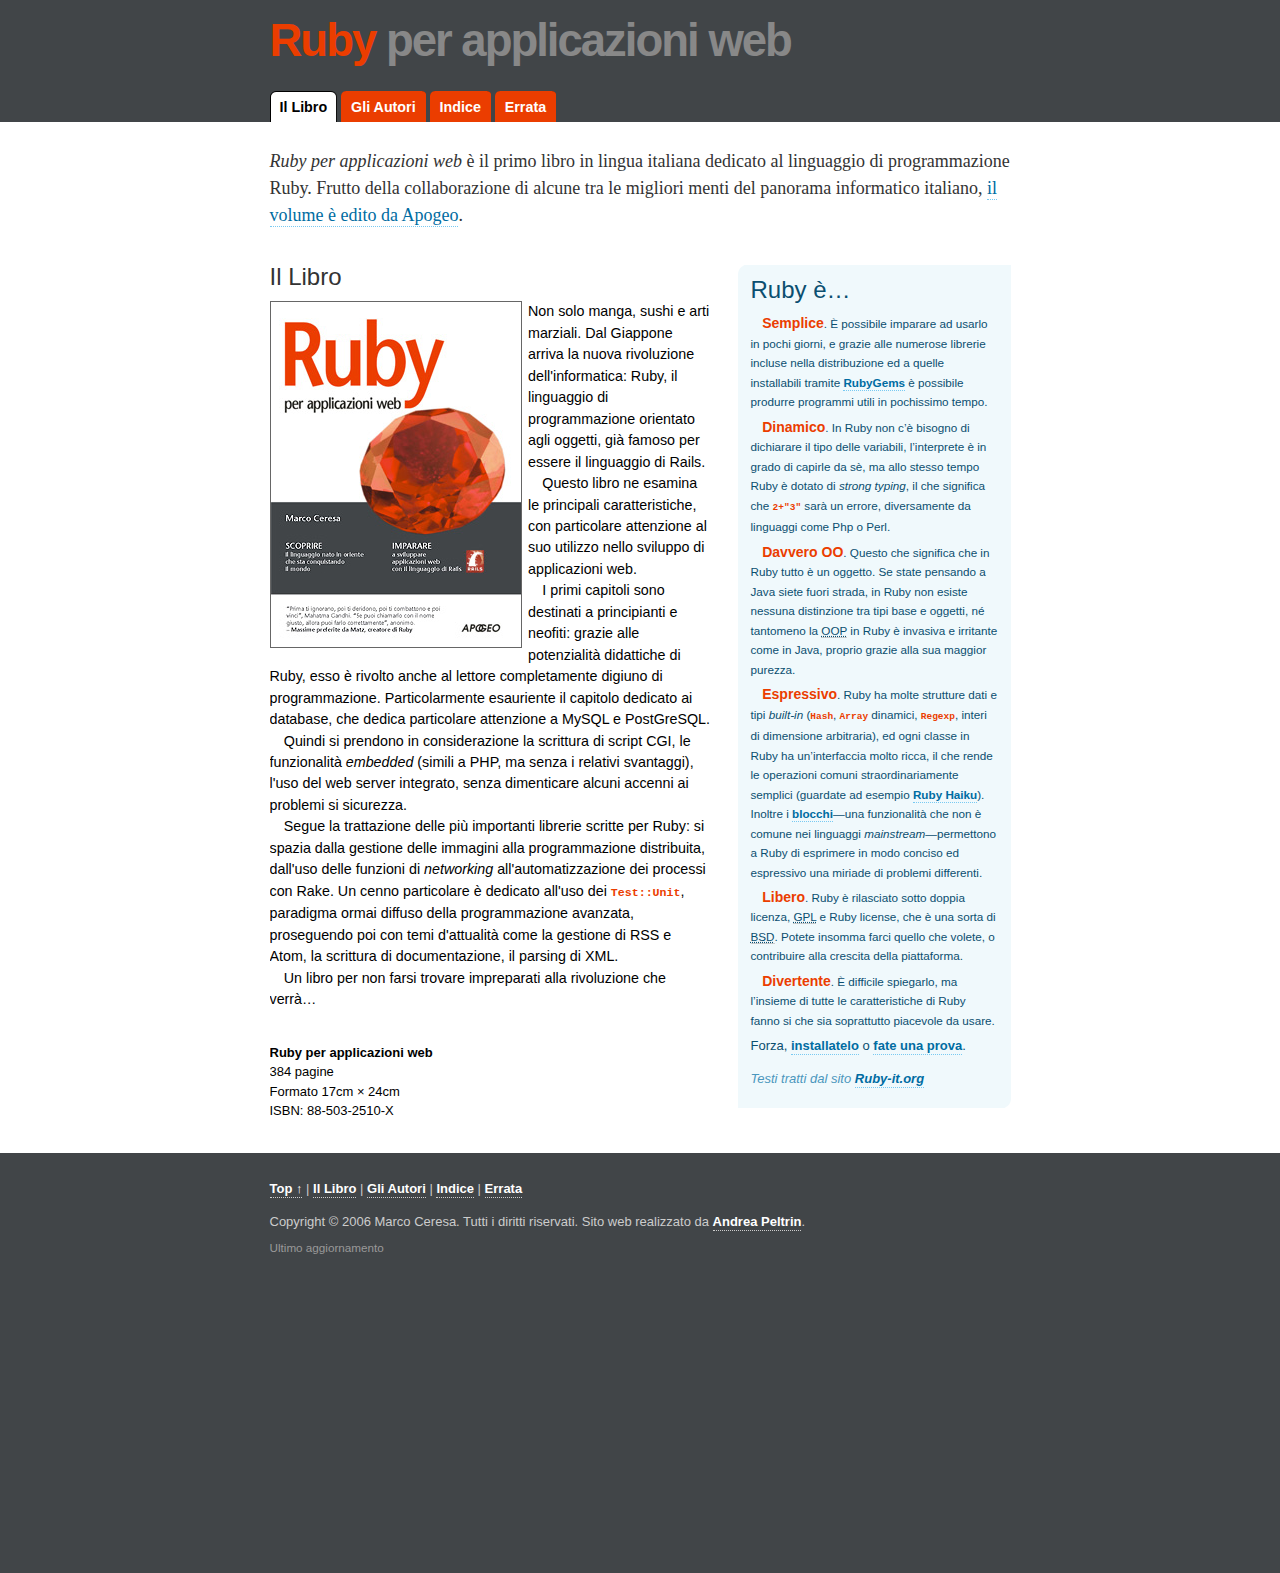
<file: index.html>
<!DOCTYPE html PUBLIC "-//W3C//DTD XHTML 1.0 Transitional//EN" 
  "http://www.w3.org/TR/xhtml1/DTD/xhtml1-transitional.dtd">
<html xmlns="http://www.w3.org/1999/xhtml">
<head>
<title>Marco Ceresa</title>
<meta http-equiv="Content-Type" content="text/html; charset=utf-8" />
<meta http-equiv="Refresh" content="0; URL=libroruby/index.html" />
</head>

<body>
<p>
You should have been redirected.
<a href="libroruby/index.html">Click here</a> if nothing happened.
</p>
</body>
</html>
</file>
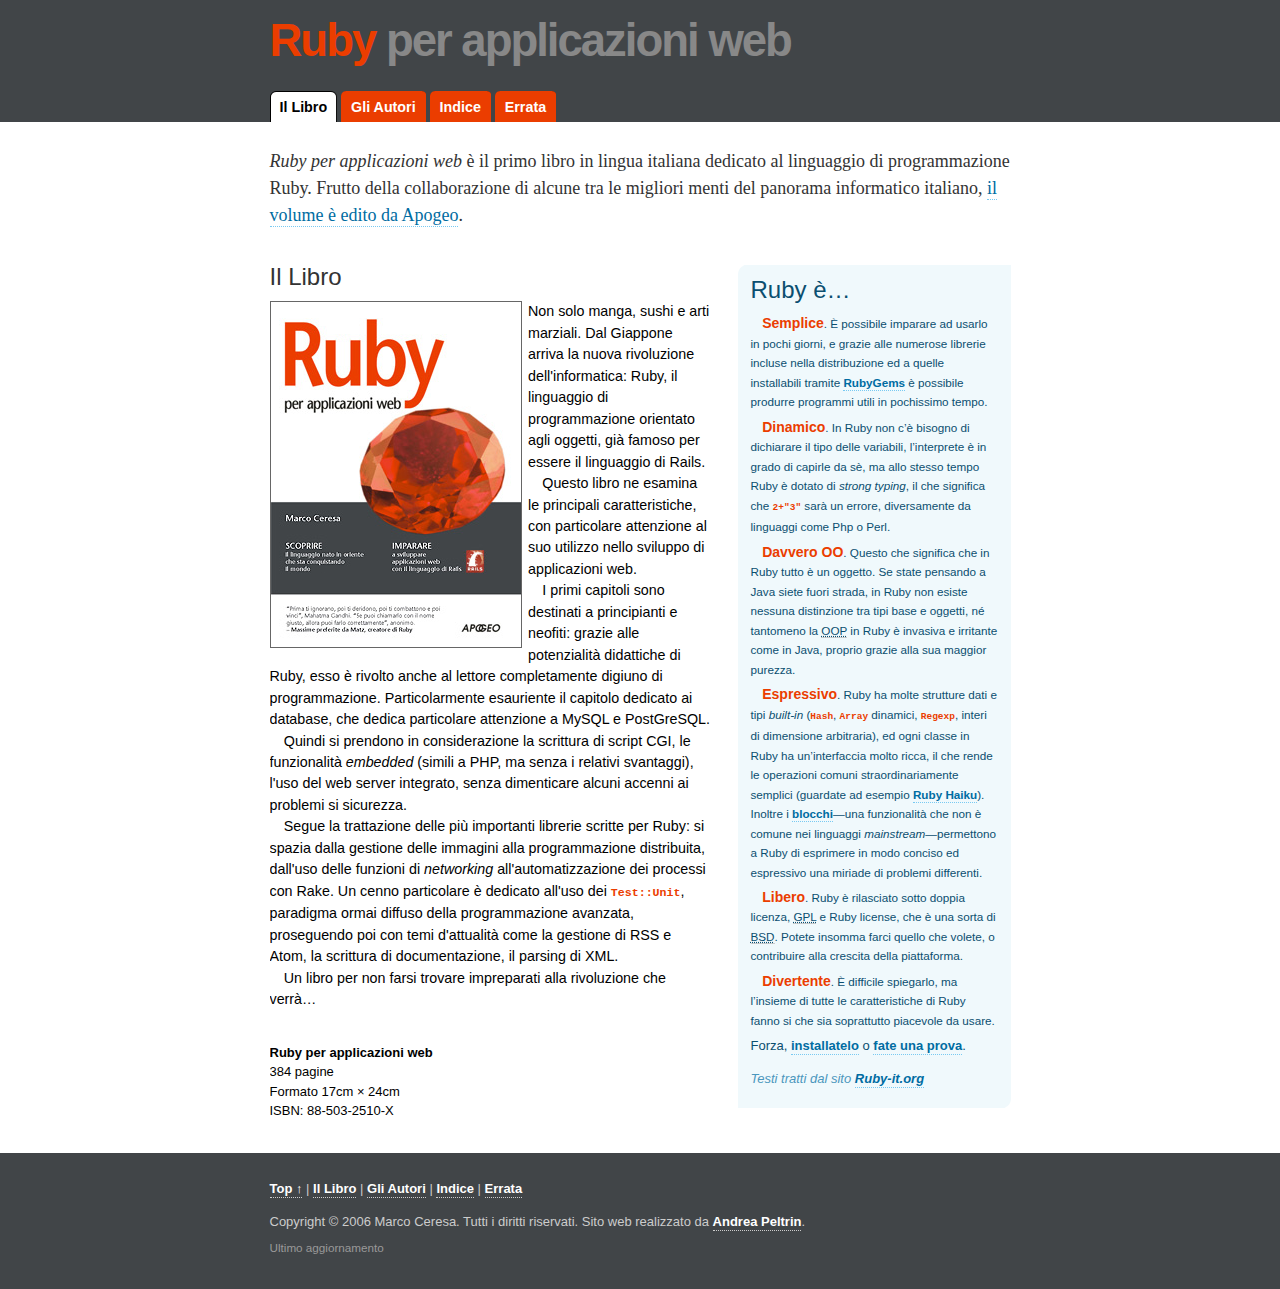
<file: libroruby/index.html>
<!DOCTYPE html PUBLIC "-//W3C//DTD XHTML 1.0 Transitional//EN" 
  "http://www.w3.org/TR/xhtml1/DTD/xhtml1-transitional.dtd">
<html xmlns="http://www.w3.org/1999/xhtml">
<head>
<meta http-equiv="Content-Type" content="text/html; charset=UTF-8" />
<title>Ruby per applicazioni web, il primo libro italiano su Ruby</title>
<meta name="description" content="Ruby per applicazioni web, il primo libro italiano su Ruby" /> 
<link rel="stylesheet" href="s/site.css" type="text/css" media="screen" />

<meta name="description" content="Ruby per applicazioni web, il primo libro italiano su Ruby" /> 
<link rel="stylesheet" href="s/site.css" type="text/css" media="screen" />
</head>
<body>

<div class="hidden"><a href="index.html#content">Skip to contents</a></div>    
<div id="header">                

    <h1><span>Ruby</span> per applicazioni web</h1>

    <ul id="top-menu" class="clear-float">
        <li id="current"><a href="index.html">Il Libro</a></li>        
        <li><a href="authors.shtml">Gli Autori</a></li>
        <li><a href="toc.shtml">Indice</a></li> 
        <li><a href="errata.shtml">Errata</a></li>
    </ul>
   
</div> <!-- /header -->

<div id="main-w">
<div id="main">

    <p id="about-the-book"><i>Ruby per applicazioni web</i> &egrave; il primo libro in lingua italiana dedicato
    al linguaggio di programmazione Ruby. Frutto della collaborazione di alcune tra le migliori menti del
    panorama informatico italiano, <a href="http://www.apogeonline.com/libri/88-503-2510-X/scheda">il volume è 
    edito da Apogeo</a>.</p>


    <div class="clear-float">
    
        <div class="col1" id="about-the-book-2">    

        <h2>Il Libro</h2>

        <img  alt="Copertina di Ruby per applicazioni web" src="i/book-cover-3.jpg" /> <p>Non solo manga, sushi e arti marziali. Dal Giappone arriva la nuova rivoluzione dell'informatica: Ruby, 
        il linguaggio di programmazione orientato agli oggetti, già famoso per essere il linguaggio di Rails.</p> 
        <p>Questo libro ne esamina le principali caratteristiche, con particolare attenzione al suo utilizzo nello 
        sviluppo di applicazioni web.</p>        

        <p>I primi capitoli sono destinati a principianti e neofiti: grazie alle potenzialità didattiche di Ruby, 
        esso è rivolto anche al lettore completamente digiuno di programmazione. Particolarmente esauriente il capitolo 
        dedicato ai database, che dedica particolare attenzione a MySQL e PostGreSQL.</p>

        <p class="cut">Quindi si prendono in considerazione la scrittura di script CGI, le funzionalità <i>embedded</i>
        (simili a PHP, ma senza i relativi svantaggi), l'uso del web server integrato, senza dimenticare 
        alcuni accenni ai problemi si sicurezza.</p>

        <p>Segue la trattazione delle più importanti librerie scritte per Ruby: si spazia dalla gestione delle immagini 
        alla programmazione distribuita, dall'uso delle funzioni di <i>networking</i> all'automatizzazione dei processi con Rake. 
        Un cenno particolare è dedicato all'uso dei <code>Test::Unit</code>, 
        paradigma ormai diffuso della programmazione avanzata, proseguendo poi con temi d'attualità come la gestione di RSS e Atom, 
        la scrittura di documentazione, il parsing di XML.</p>

        <p>Un libro per non farsi trovare impreparati alla rivoluzione che verrà…</p> 

        <hr />
        
        <dl>
            <dt><b>Ruby per applicazioni web</b></dt>
            <dd>384 pagine</dd>
            <dd>Formato 17cm &times; 24cm</dd>
            <dd>ISBN: 88-503-2510-X</dd>
        </dl>
        
        <!-- /col -->
        </div>

        <div class="col2" id="about-ruby">                
        <!-- used to round corners -->
        <div> 

            <h2>Ruby è…</h2>
          
            <ul>
                <li><p><span>Semplice</span>. &Egrave; possibile imparare ad usarlo in pochi giorni, e
                  grazie alle numerose librerie incluse nella distribuzione ed a quelle installabili tramite
                  <a href="http://ruby-it.org/pages/RubyGems">RubyGems</a> è possibile
                  produrre programmi utili in pochissimo tempo.
                  </p>
                </li>

                <li><p><span>Dinamico</span>. In Ruby non c&#8217;è bisogno di dichiarare il tipo
                  delle variabili, l&#8217;interprete è in grado di capirle da sè, ma allo stesso tempo Ruby è
                  dotato di <i>strong typing</i>, il che significa che <code>2+&quot;3&quot;</code> 
                  sarà un errore, diversamente da linguaggi come Php o Perl.
                  </p>
                </li>

                <!-- <li><p><span>Molto dinamico</span>. In Ruby è possibile
                  aggiungere <a href="http://ruby-it.org/pages/Classi+a+Runtime+in+Ruby+e+Python">classi</a> e 
                  <a href="http://ruby-it.org/pages/Singleton+Class">metodi</a> a <i>runtime</i>, o cancellarli o modificarli. 
                  Ciò permette di far si che molte cose che in linguaggi normali sono keyword in Ruby possano 
                  essere semplici metodi, ed è <a href="http://ruby-it.org/pages/Metodi+che+sembrano+keyword">facile
                  aggiungerne di propri</a>, creando dei <a href="http://ruby-it.org/pages/Domain+Specific+Language">Domain Specific Language</a>.
                  </p>
                </li>
                -->

                <li><p><span>Davvero OO</span>. Questo che significa che in Ruby tutto è un oggetto.
                  Se state pensando a Java siete fuori strada, in Ruby non esiste nessuna distinzione tra tipi base
                  e oggetti, né tantomeno la  <acronym title="Object Oriented Programming">OOP</acronym> in Ruby è invasiva e irritante
                  come in Java, proprio grazie alla sua maggior purezza.
                  </p>
                </li>
                
               <!--<li><p><span>Con i blocchi!</span> I <a href="http://ruby-it.org/pages/blocchi+in+ruby">blocchi</a> 
                    sono una feature che non è comune nei linguaggi <i>mainstream</i>&mdash;anche se magari qualche versione 
                    ibrida e meno potente esiste&mdash;e che permettono a Ruby di
                  esprimere in modo conciso ed espressivo una miriade di problemi differenti.
                  </p>
                </li>
                -->

                <li><p><span>Espressivo</span>. Ruby ha molte strutture dati e tipi <i>built-in</i>
                  (<code>Hash</code>, <code>Array</code> dinamici, <code>Regexp</code>, interi di dimensione arbitraria),
                  ed ogni classe in Ruby ha un&#8217;interfaccia molto ricca, il che rende le operazioni comuni
                  straordinariamente semplici (guardate ad esempio               
                  <a href="http://ruby-it.org/pages/Ruby+Haiku">Ruby Haiku</a>). Inoltre i 
                  <a href="http://ruby-it.org/pages/blocchi+in+ruby">blocchi</a>&mdash;una funzionalità che 
                  non è comune nei linguaggi <i>mainstream</i>&mdash;permettono a Ruby di
                  esprimere in modo conciso ed espressivo una miriade di problemi differenti.
                  </p>              
                </li>

                <li><p><span>Libero</span>. Ruby è rilasciato sotto doppia licenza,
                  <acronym title="">GPL</acronym> e Ruby license, che è una sorta di <acronym title="">BSD</acronym>.
                  Potete insomma farci quello che volete, o contribuire alla crescita della piattaforma.
                  </p>
                </li>

                <li><p><span>Divertente</span>. &Egrave; difficile spiegarlo, ma l&#8217;insieme di
                    tutte le caratteristiche di Ruby fanno si che sia soprattutto piacevole da usare.
                    </p>
                </li>        
            </ul>

            <p>
                Forza, <a href="http://ruby-it.org/pages/Ottenere+Ruby">installatelo</a> o
                <a href="http://ruby-it.org/pages/TryRuby">fate una prova</a>.                            
            </p>
                        
            <p style="color: #4b97bd; margin-top: 1em;">
                <i>Testi tratti dal sito <a href="http://ruby-it.org/">Ruby-it.org</a></i>
            </p>
        </div>
        <!-- /col -->
        </div>

    <!-- /clear-float -->
    </div>

<!-- /main -->
</div> 
<!-- /main-w -->
</div> 

<!--#config timefmt="%d %b %Y" -->
<div id="footer">    
    <p>    
       <a href="index.html#header">Top &uarr;</a> | 
       <a href="index.html">Il Libro</a> |       
       <a href="authors.shtml">Gli Autori</a> |
       <a href="toc.shtml">Indice</a> | 
       <a href="errata.shtml">Errata</a>  
    </p>                    
    
    <p id="copryright">
       Copyright &copy; 2006 Marco Ceresa. Tutti i diritti riservati. Sito web realizzato da <a href="http://passiomatic.com/">Andrea Peltrin</a>.
    </p>        
    
    <p id="last-modified">Ultimo aggiornamento <!--#echo var="LAST_MODIFIED" --></p>
<!-- /footer -->
</div>


</body>
</html>
</file>
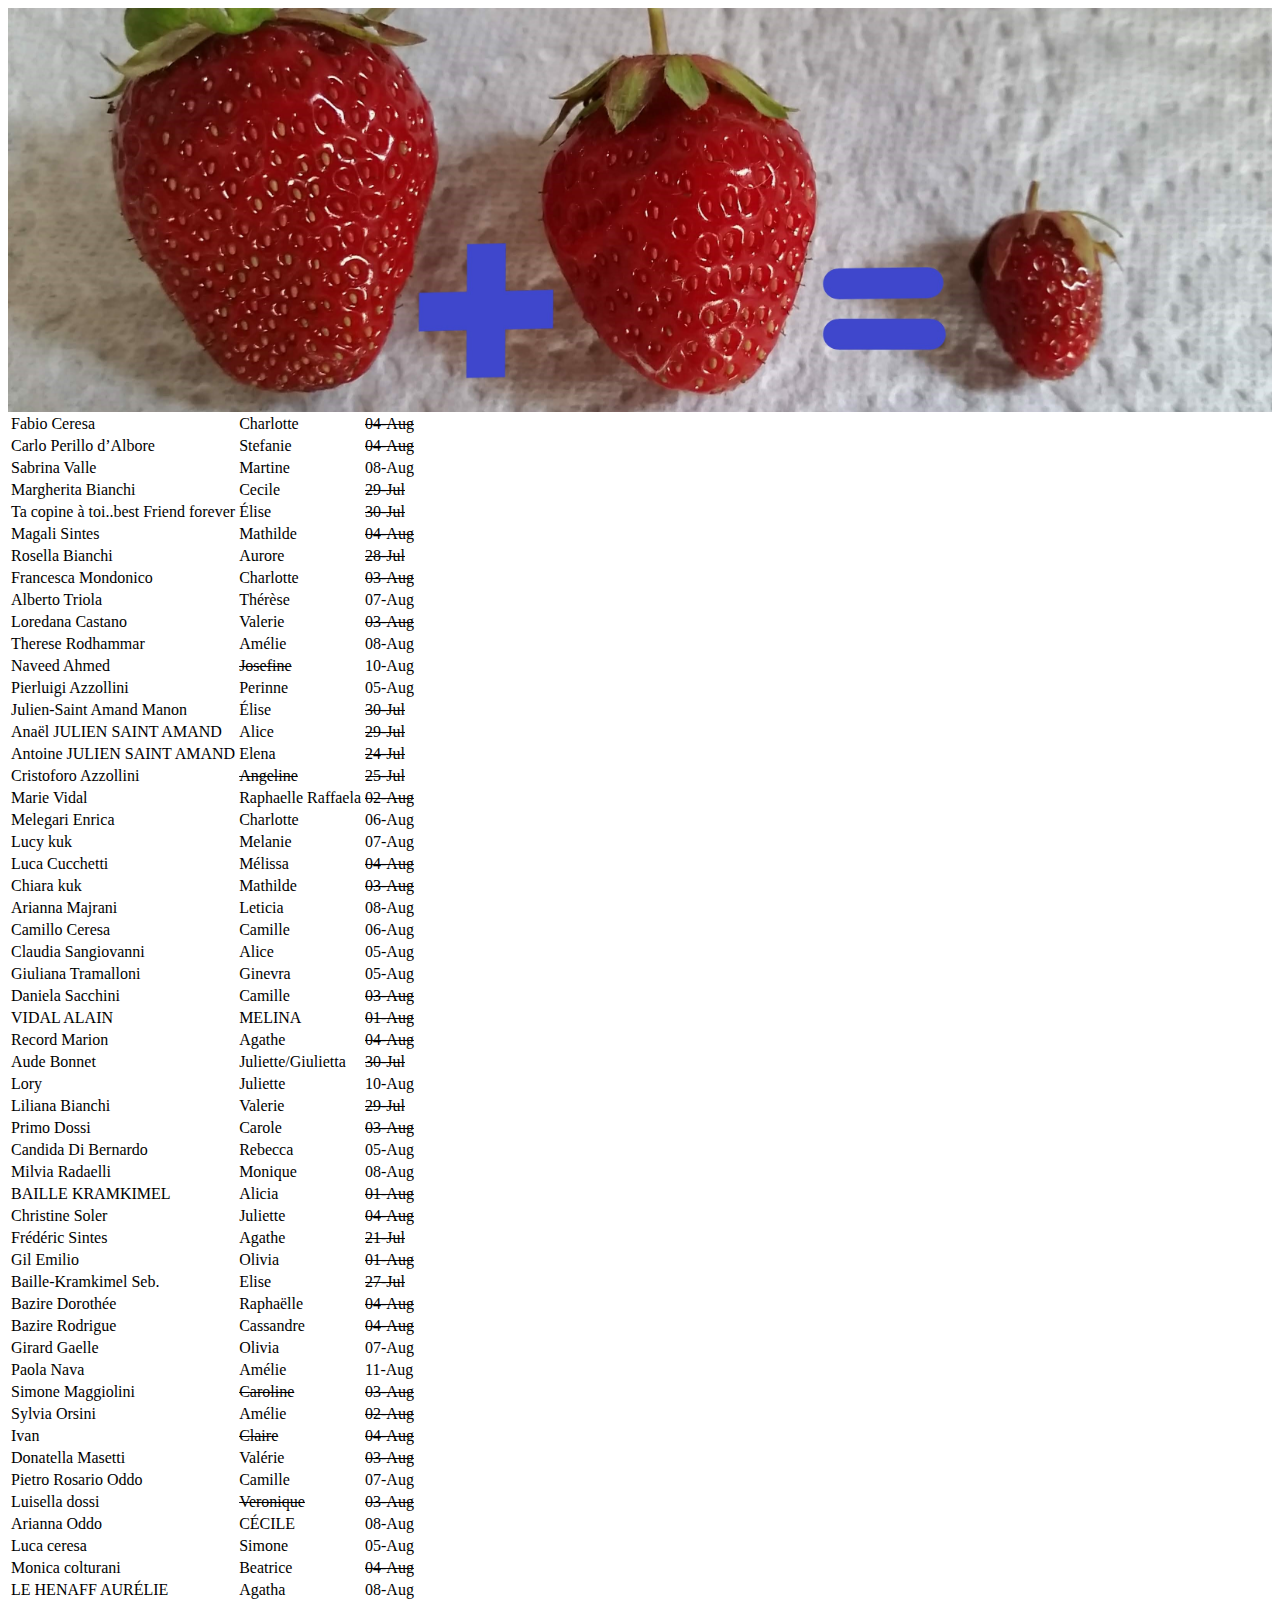
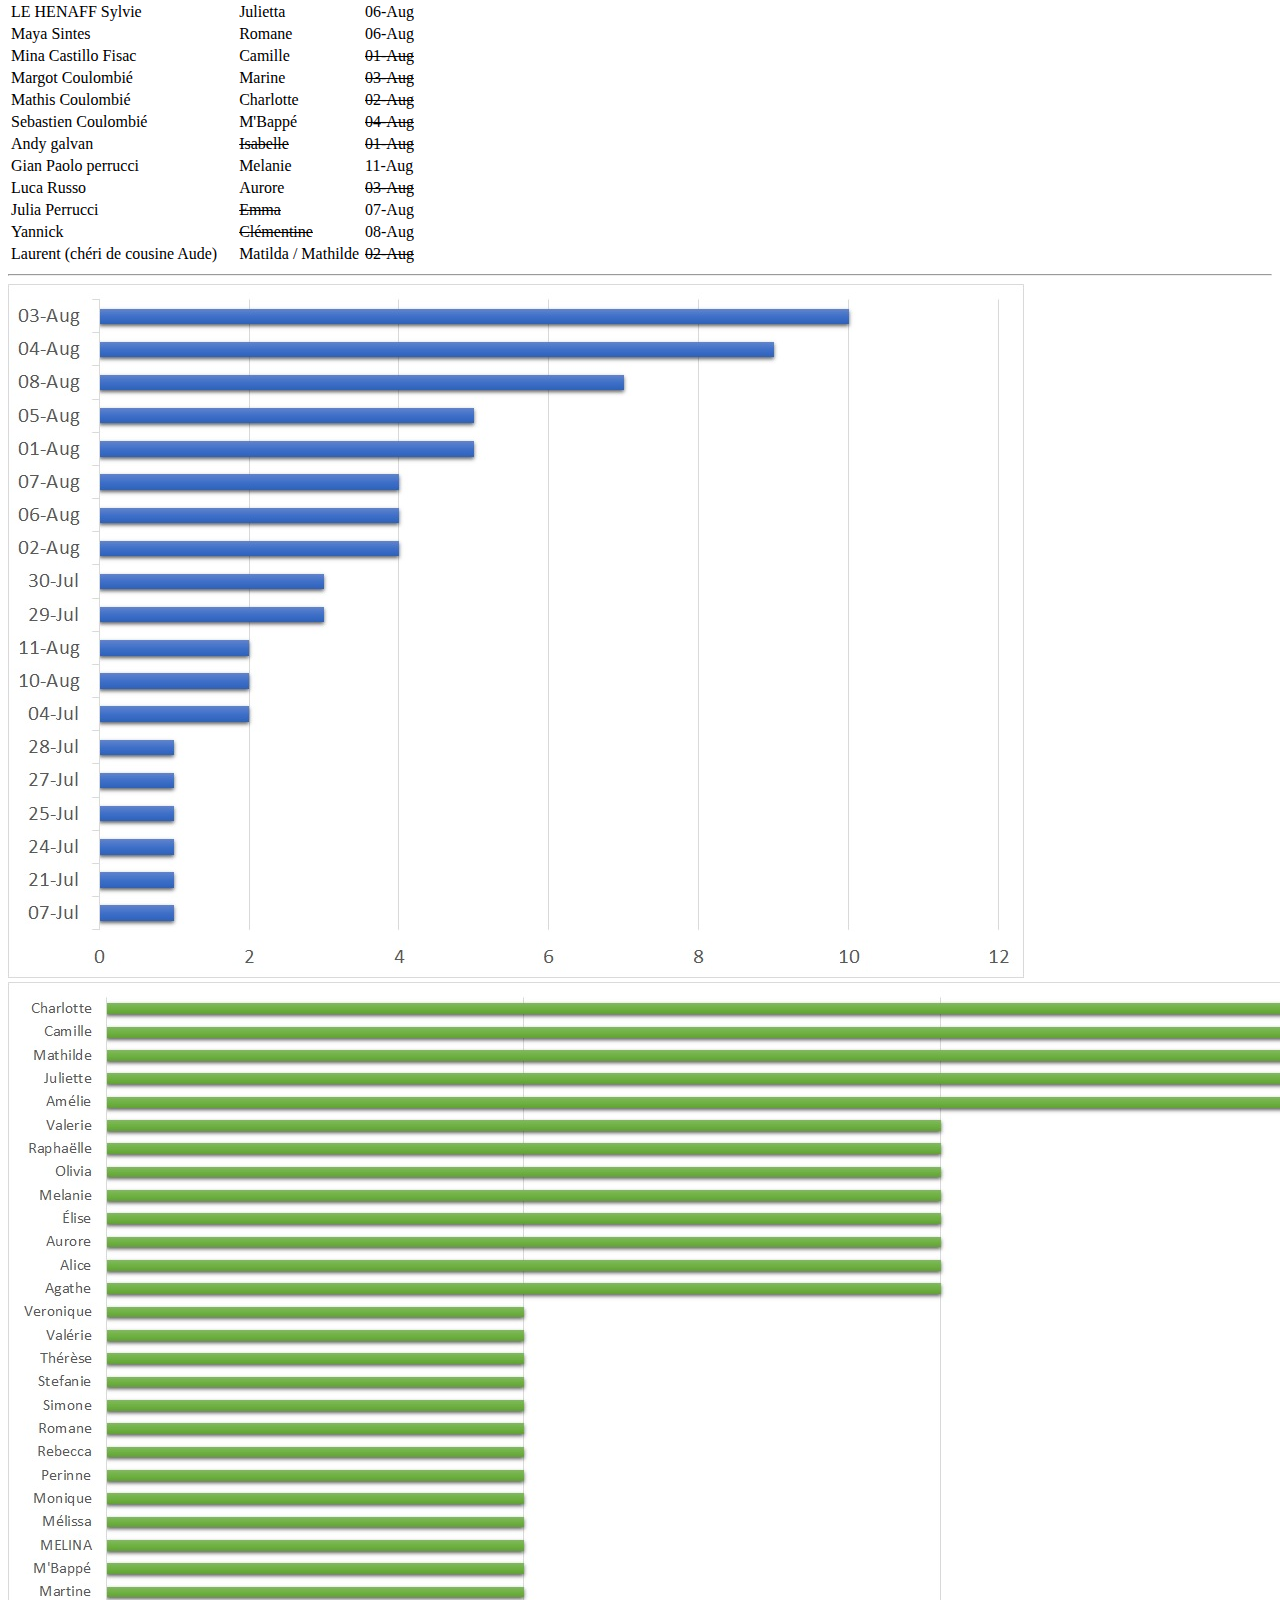
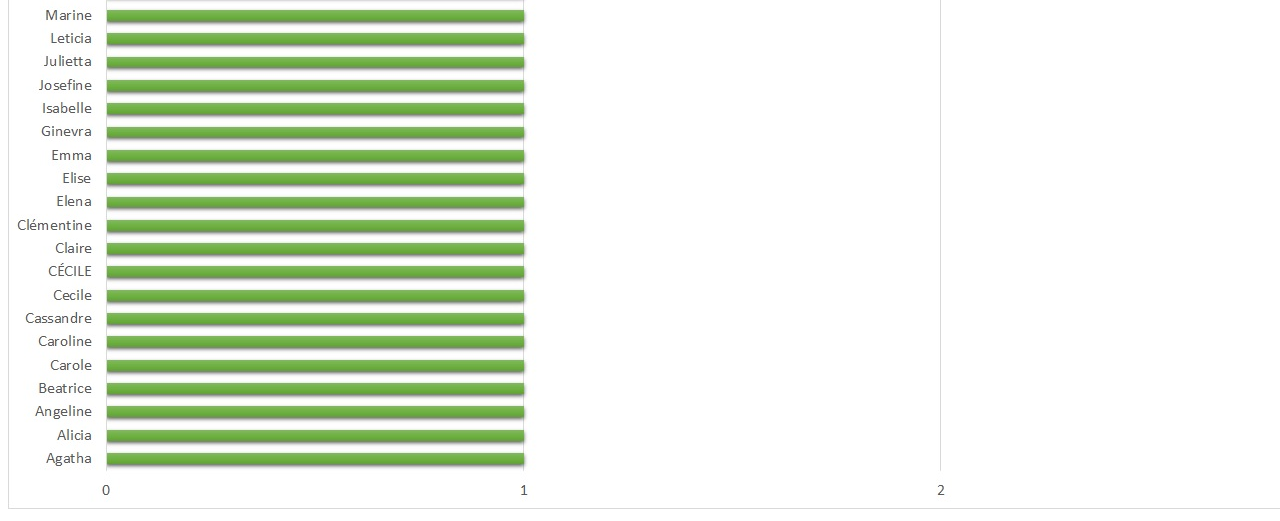
<file: contest.html>
<!doctype html>
<html lang="en">
  <head>
    <!-- Required meta tags -->
    <meta charset="utf-8">
    <meta name="viewport" content="width=device-width, initial-scale=1, shrink-to-fit=no">

    <!-- Bootstrap CSS -->
    <link rel="stylesheet" href="https://stackpath.bootstrapcdn.com/bootstrap/4.1.2/css/bootstrap.min.css" integrity="sha384-Smlep5jCw/wG7hdkwQ/Z5nLIefveQRIY9nfy6xoR1uRYBtpZgI6339F5dgvm/e9B" crossorigin="anonymous">
    <link rel="stylesheet" href="sito.css">
    <title>FannyMarco</title>
  </head>
  
  <body>

    <div class="jumbotron">
      <div class="container">
      </div>
    </div>
    <div class="container">
      <table class="table table-striped table-hover">
	<tr><td>Fabio Ceresa	</td><td>Charlotte	</td><td><del>04-Aug</del></td></tr>
	<tr><td>Carlo Perillo d’Albore	</td><td>Stefanie	</td><td><del>04-Aug</del></td></tr>
	<tr><td>Sabrina Valle	</td><td>Martine	</td><td>08-Aug</td></tr>
	<tr><td>Margherita Bianchi	</td><td>Cecile	</td><td><del>29-Jul</del></td></tr>
	<tr><td>Ta copine à toi..best Friend forever	</td><td>Élise	</td><td><del>30-Jul</del></td></tr>
	<tr><td>Magali Sintes	</td><td>Mathilde	</td><td><del>04-Aug</del></td></tr>
	<tr><td>Rosella Bianchi	</td><td>Aurore	</td><td><del>28-Jul</del></td></tr>
	<tr><td>Francesca Mondonico	</td><td>Charlotte	</td><td><del>03-Aug</del></td></tr>
	<tr><td>Alberto Triola	</td><td>Thérèse	</td><td>07-Aug</td></tr>
	<tr><td>Loredana Castano	</td><td>Valerie	</td><td><del>03-Aug</del></td></tr>
	<tr><td>Therese Rodhammar	</td><td>Amélie	</td><td>08-Aug</td></tr>
	<tr><td>Naveed Ahmed	</td><td><del>Josefine</del>	</td><td>10-Aug</td></tr>
	<tr><td>Pierluigi Azzollini	</td><td>Perinne	</td><td>05-Aug</td></tr>
	<tr><td>Julien-Saint Amand Manon	</td><td>Élise	</td><td><del>30-Jul</del></td></tr>
	<tr><td>Anaël JULIEN SAINT AMAND	</td><td>Alice	</td><td><del>29-Jul</del></td></tr>
	<tr><td>Antoine JULIEN SAINT AMAND	</td><td>Elena	</td><td><del>24-Jul</del></td></tr>
	<tr><td>Cristoforo Azzollini	</td><td><del>Angeline</del>	</td><td><del>25-Jul</del></td></tr>
	<tr><td>Marie Vidal	</td><td>Raphaelle Raffaela	</td><td><del>02-Aug</del></td></tr>
	<tr><td>Melegari Enrica	</td><td>Charlotte	</td><td>06-Aug</td></tr>
	<tr><td>Lucy kuk	</td><td>Melanie	</td><td>07-Aug</td></tr>
	<tr><td>Luca Cucchetti	</td><td>Mélissa	</td><td><del>04-Aug</del></td></tr>
	<tr><td>Chiara kuk	</td><td>Mathilde	</td><td><del>03-Aug</del></td></tr>
	<tr><td>Arianna Majrani	</td><td>Leticia	</td><td>08-Aug</td></tr>
	<tr><td>Camillo Ceresa	</td><td>Camille	</td><td>06-Aug</td></tr>
	<tr><td>Claudia Sangiovanni	</td><td>Alice	</td><td>05-Aug</td></tr>
	<tr><td>Giuliana Tramalloni	</td><td>Ginevra	</td><td>05-Aug</td></tr>
	<tr><td>Daniela Sacchini	</td><td>Camille	</td><td><del>03-Aug</del></td></tr>
	<tr><td>VIDAL ALAIN	</td><td>MELINA	</td><td><del>01-Aug</del></td></tr>
	<tr><td>Record Marion	</td><td>Agathe	</td><td><del>04-Aug</del></td></tr>
	<tr><td>Aude Bonnet	</td><td>Juliette/Giulietta	</td><td><del>30-Jul</del></td></tr>
	<tr><td>Lory	</td><td>Juliette	</td><td>10-Aug</td></tr>
	<tr><td>Liliana Bianchi	</td><td>Valerie	</td><td><del>29-Jul</del></td></tr>
	<tr><td>Primo Dossi	</td><td>Carole	</td><td><del>03-Aug</del></td></tr>
	<tr><td>Candida Di Bernardo	</td><td>Rebecca	</td><td>05-Aug</td></tr>
	<tr><td>Milvia Radaelli	</td><td>Monique	</td><td>08-Aug</td></tr>
	<tr><td>BAILLE KRAMKIMEL	</td><td>Alicia	</td><td><del>01-Aug</del></td></tr>
	<tr><td>Christine Soler	</td><td>Juliette	</td><td><del>04-Aug</del></td></tr>
	<tr><td>Frédéric Sintes	</td><td>Agathe	</td><td><del>21-Jul</del></td></tr>
	<tr><td>Gil Emilio	</td><td>Olivia	</td><td><del>01-Aug</del></td></tr>
	<tr><td>Baille-Kramkimel Seb.	</td><td>Elise	</td><td><del>27-Jul</del></td></tr>
	<tr><td>Bazire Dorothée	</td><td>Raphaëlle	</td><td><del>04-Aug</del></td></tr>
	<tr><td>Bazire Rodrigue	</td><td>Cassandre	</td><td><del>04-Aug</del></td></tr>
	<tr><td>Girard Gaelle	</td><td>Olivia	</td><td>07-Aug</td></tr>
	<tr><td>Paola Nava	</td><td>Amélie	</td><td>11-Aug</td></tr>
	<tr><td>Simone Maggiolini	</td><td><del>Caroline</del>	</td><td><del>03-Aug</del></td></tr>
	<tr><td>Sylvia Orsini	</td><td>Amélie	</td><td><del>02-Aug</del></td></tr>
	<tr><td>Ivan	</td><td><del>Claire</del></td><td><del>04-Aug</del></td></tr>
	<tr><td>Donatella Masetti	</td><td>Valérie	</td><td><del>03-Aug</del></td></tr>
	<tr><td>Pietro Rosario Oddo	</td><td>Camille	</td><td>07-Aug</td></tr>
	<tr><td>Luisella dossi	</td><td><del>Veronique</del>	</td><td><del>03-Aug</del></td></tr>
	<tr><td>Arianna Oddo	</td><td>CÉCILE	</td><td>08-Aug</td></tr>
	<tr><td>Luca ceresa	</td><td>Simone	</td><td>05-Aug</td></tr>
	<tr><td>Monica colturani	</td><td>Beatrice	</td><td><del>04-Aug</del></td></tr>
	<tr><td>LE HENAFF AURÉLIE	</td><td>Agatha	</td><td>08-Aug</td></tr>
	<tr><td>LE HENAFF Sylvie	</td><td>Julietta	</td><td>06-Aug</td></tr>
	<tr><td>Maya Sintes	</td><td>Romane	</td><td>06-Aug</td></tr>
	<tr><td>Mina Castillo Fisac	</td><td>Camille	</td><td><del>01-Aug</del></td></tr>
	<tr><td>Margot Coulombié	</td><td>Marine	</td><td><del>03-Aug</del></td></tr>
	<tr><td>Mathis Coulombié	</td><td>Charlotte	</td><td><del>02-Aug</del></td></tr>
	<tr><td>Sebastien Coulombié	</td><td>M'Bappé	</td><td><del>04-Aug</del></td></tr>
	<tr><td>Andy galvan	</td><td><del>Isabelle</del>	</td><td><del>01-Aug</del></td></tr>
	<tr><td>Gian Paolo perrucci	</td><td>Melanie	</td><td>11-Aug</td></tr>
	<tr><td>Luca Russo	</td><td>Aurore	</td><td><del>03-Aug</del></td></tr>
	<tr><td>Julia Perrucci	</td><td><del>Emma</del>	</td><td>07-Aug</td></tr>
	<tr><td>Yannick	</td><td><del>Clémentine</del>	</td><td>08-Aug</td></tr>
	<tr><td>Laurent (chéri de cousine Aude)	</td><td>Matilda / Mathilde	</td><td><del>02-Aug</del></td></tr>
      </table>

    </div>
    <hr/>
    <div class="container">
      <div class="text-center">
	<img src="days.jpg" class="img-fluid center-block">
      </div>
    </div>
    <div class="container">
      <div class="text-center">
	<img src="names.jpg" class="img-fluid center-block">
      </div>
    </div>
</body>
</html>
</file>
<file: libroruby/s/site.css>
@import url("typo.css");
@import url("form.css");

/*
Design by Andrea Peltrin <http://passiomatic.com/>
*/

/* ---------------------------------------------------
=page
------------------------------------------------------ */


html, body {
	margin: 0;
	padding: 0;
	
	direction: ltr;
}

body { 	
	margin: 0;
	padding: 0;
	
	color: #000;		
	background: #414548;

	font: normal small/150% Arial, Helvetica, sans-serif;
}


/* ---------------------------------------------------
=titles
------------------------------------------------------ */


h1, h2, h3, h4, h5, h6, caption {
	
	margin: 0;			
	margin-bottom: .5em;			
	
	padding: 0;     
		
	font: normal 110%/100% Arial, Helvetica, sans-serif;
	
	color: #333;
	
	
}

h1 {
	margin: .4em 0;			
	margin-bottom: .6em;			
	padding: 0;     
	
	font: bold 350%/100% Arial, Helvetica, sans-serif;
	color: #888;
	
	letter-spacing: -2px;
}


h1 span {
	color: #EB3D00;	
}


h2 {
	font-size: x-large;
	/*text-transform: uppercase;*/
}

h3 {
	margin-top: 1em;
	
	font-weight: bold;
}

/* ---------------------------------------------------
=misc
------------------------------------------------------ */

a img {
	border: none;
}

hr {
	visibility: hidden;
	
	margin: 0;
	margin-top: 2em;
	padding: 0;
	
	border: none;
}

* {
	margin: 0;
	padding: 0;
}

/* ---------------------------------------------------
=main
------------------------------------------------------ */

#main, #footer, #header {
	width: 57em;
	
	margin: 0 auto;
	padding: 0;
}


#main-w {		
	background: #fff;		
	/* space up #main contents from 
		header and footer */
	padding: 2em 0;
}

#main {

}


/* ---------------------------------------------------
=header 
------------------------------------------------------ */

#header  {
	color: #fff;	
}

#logo {
	
}



/* ---------------------------------------------------
=top-menu 
------------------------------------------------------ */


/*
  see "Sliding Doors of CSS"
  http://alistapart.com/articles/slidingdoors/
*/

#top-menu {
  margin: 0;
  list-style: none;

  margin: 0;  
  padding: 0;
  
}


#top-menu li {	
	float: left;
	
	padding: 0;
	padding-left: 10px; /* space for left.gif */
	
	margin: 0;
	/* space from next tab */
	margin-right: .3em; 
		
	background: #fff url("../i/left.gif") no-repeat left top;
}

#top-menu a {
	display: block;  
	
	background: transparent url("../i/right.gif") no-repeat right top;
    
	/* fine-tune padding around tab text */
	padding: 7px 0 5px 0;
	padding-right: 10px;  /* == space left.gif */

	font-size: 110%;
}

/* Commented Backslash Hack
   hides rule from IE5-Mac \*/
#top-menu a {float:none;}
/* End IE5-Mac hack */


#top-menu #current {
  background-image: url("../i/left_on.gif");
}
  
#top-menu #current a {
  background-image: url("../i/right_on.gif");
  
  color: #000;
  padding-bottom:5px;
}

#top-menu a:link, #top-menu a:visited, 
#top-menu a:hover, #top-menu a:active {
	border: none;	
	
	color: #fff;
	font-weight: bold;
}

#top-menu a:hover {
	color: #000;
}

#top-menu #current a:hover {	
	color: #EB3D00;
}





/* ---------------------------------------------------
=col
------------------------------------------------------ */

/* primary col */
.col1 {
	margin-right: 2em;	
	
	width: 34em;
	float: left;	
	
/*	background: red;*/
}

/* secondary col */
.col2 {	
	width: 21em;
	float: left;	
	
/*	background: red;*/
}

.last {
	margin-right: 0;	
}

/* ---------------------------------------------------
=table
------------------------------------------------------ */

table {
	border-collapse: collapse;
	margin: .5em 0;
	
	background: transparent;
	
	width: 100%;
	
	display: block;
}


table thead {
	
}

table th {
	text-align: left;	
}


/*
col.alt, tr.alt {
	
}
*/


table td {
	vertical-align: top;
	text-align: left;
}


/* ---------------------------------------------------
=footer
------------------------------------------------------ */

#footer {	
	color: #ccc;
	padding: 2em 0;
}

#last-modified {
	font-size: 90%;	
	color: #999;
}

#copryright {
	
	margin-top: 1em;
}

/* ---------------------------------------------------
=hyperlinks
----------------------------------------------------- */

a:link, a:visited, a:hover, a:active {

	padding: 0;
	padding-bottom: 1px;
	
	color: #006CA2;	
	text-decoration: none;
	
	border-bottom: 1px dotted #79caf2;
	
}

a:visited {		
	/*color: #666;*/
}

a:hover {	
	color: #EB3D00;
	border: none;
}



.col2 a:link, .col2 a:visited, 
.col2  a:hover, .col2 a:active {
	font-weight: bold;
}


#footer a:link, #footer a:visited, 
#footer a:hover, #footer a:active {
	font-weight: bold;
	color: #fff;	
	
	border-bottom: 1px dotted #ccc;
}

#footer a:hover {
	color: #EB3D00;
	border: none;
}




/* ---------------------------------------------------
=utilities
----------------------------------------------------- */

.cut {clear: both;}
.hidden { display: none;}
.inline { display: inline; }
.clear-float {	
	/* auto-clear floated children */
	overflow: hidden;
	/* IE fix see:
	http://www.positioniseverything.net/easyclearing.html		
	*/
	height: 1%;	
}



/* ---------------------------------------------------
=misc
------------------------------------------------------ */

_ {
	
}


.box {
	color: #0b4f70;	
	background: #f0f9fc;
	
	background: #f0f9fc url(../i/a-tl-corner.gif) top left no-repeat;
}



.box p {	
	margin: 0; /* reset  value */
	
	padding: .5em;
	background: transparent url(../i/a-br-corner.gif) bottom right no-repeat;

}




/* ---------------------------------------------------
=homepage
------------------------------------------------------ */

#about-the-book {	
	font: normal large/150% Georgia, serif;
		
	margin-bottom: 2em;
	color: #333;
}

#about-the-book-2 {
	
}

#about-the-book-2 p {
	margin: 0;
	/*margin-left: 1em;*/
	
	text-indent: 1em;
	
	line-height: 150%;
	font-size: 110%;
}

#about-the-book-2 img+p  {
	text-indent: 0;
}

#about-the-book-2 img {
	border: 1px solid #666;
	
	display: block;	
	margin: 0;
	margin-right: .5em;
	
	float: left;
}

#about-ruby {	
	color: #0b4f70;	
	background: #f0f9fc url(../i/a-tl-corner.gif) top left no-repeat;	
}

#about-ruby h2 {	
	color: #0b4f70;	
}

#about-ruby div {	
	background: transparent url(../i/a-br-corner.gif) bottom right no-repeat;
	
	padding: 1em;
}

#about-ruby li {
	margin: 0;
	/*margin-left: 1em;*/ /* same for about-the-book-2 p */
	padding: 0;
	/*padding-bottom: .5em;*/
}

#about-ruby li p {	
	font-size: 90%;
	
	text-indent: 1em;
}



#about-ruby li span {
	color: #EB3D00;
	
	font-size: 120%;	
	font-weight: bold;
}

#about-ruby ul {
	list-style: none;
	
	margin: 0;
	padding: 0;
}


/* ---------------------------------------------------
=authors
------------------------------------------------------ */

#authors {
	width: 36em;
	
}

#authors dl {

}


#authors dt {
	font-size: large;
	
	color: #EB3D00;
	margin-bottom: .3em;
}

#authors dd {
	margin-bottom: 1.5em;
	margin-left: 1em;

}

#authors dt#a-ceresa {
	
}



/* ---------------------------------------------------
=toc
------------------------------------------------------ */

#toc {
	/*width: 36em;*/
	

}


#toc-sections {	
	color: #0b4f70;	
	background: #f0f9fc url(../i/a-tl-corner.gif) top left no-repeat;	
}

#toc-sections h3 {	
	margin-top: 0;
	color: #0b4f70;	
}

#toc-sections div {	
	background: transparent url(../i/a-br-corner.gif) bottom right no-repeat;	
	padding: 1em;
}



#toc dl {
}


#toc dt {
	font-size: large;
	
	color: #EB3D00;
	margin-bottom: .3em;
}

#toc dd {
	margin-bottom: 1.5em;
	margin-left: 1em;

}

#toc dd p {
	margin-left: 1em;

}

/* ---------------------------------------------------
=errata
------------------------------------------------------ */
</file>
<file: sito.css>
.jumbotron {
    background: url('fanny.jpg') no-repeat center center;
    background-size: cover;
    padding-top: 12%;
    padding-bottom: 20%;

}

.jumbotron
</file>
